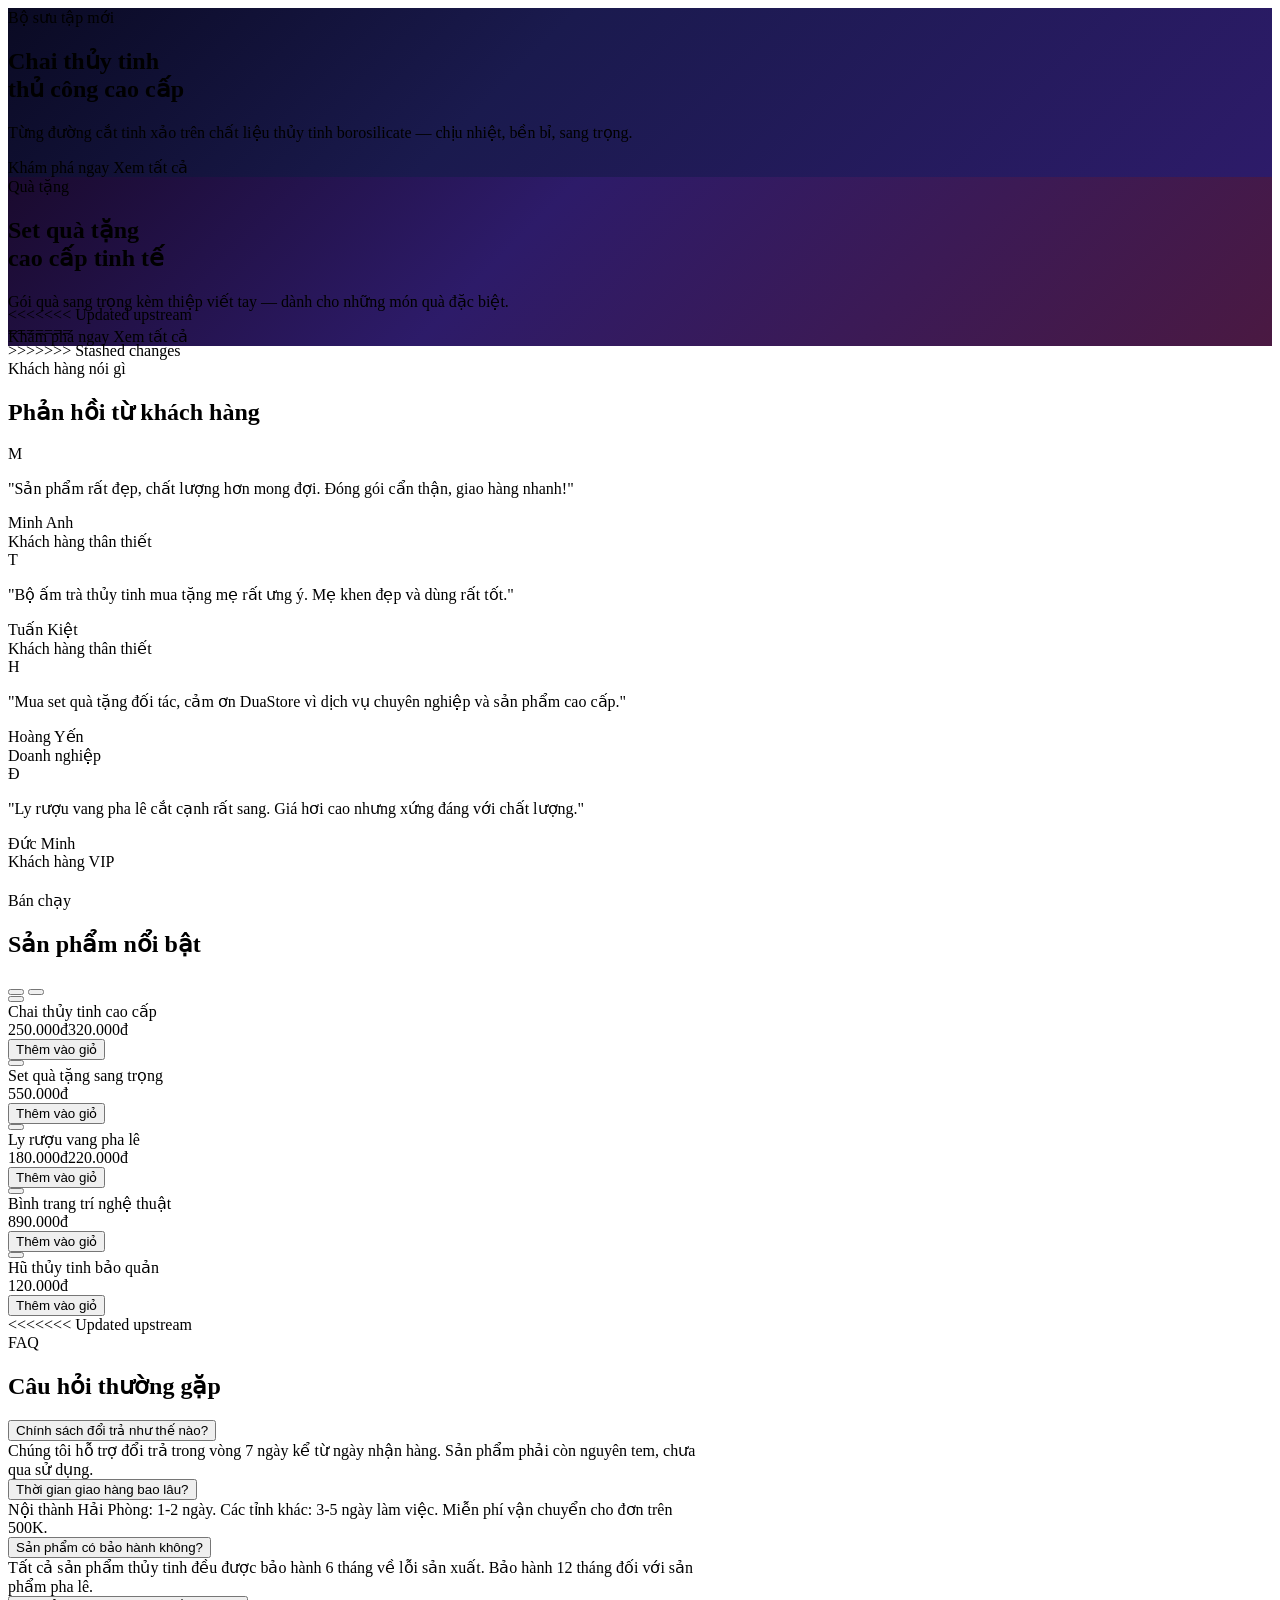
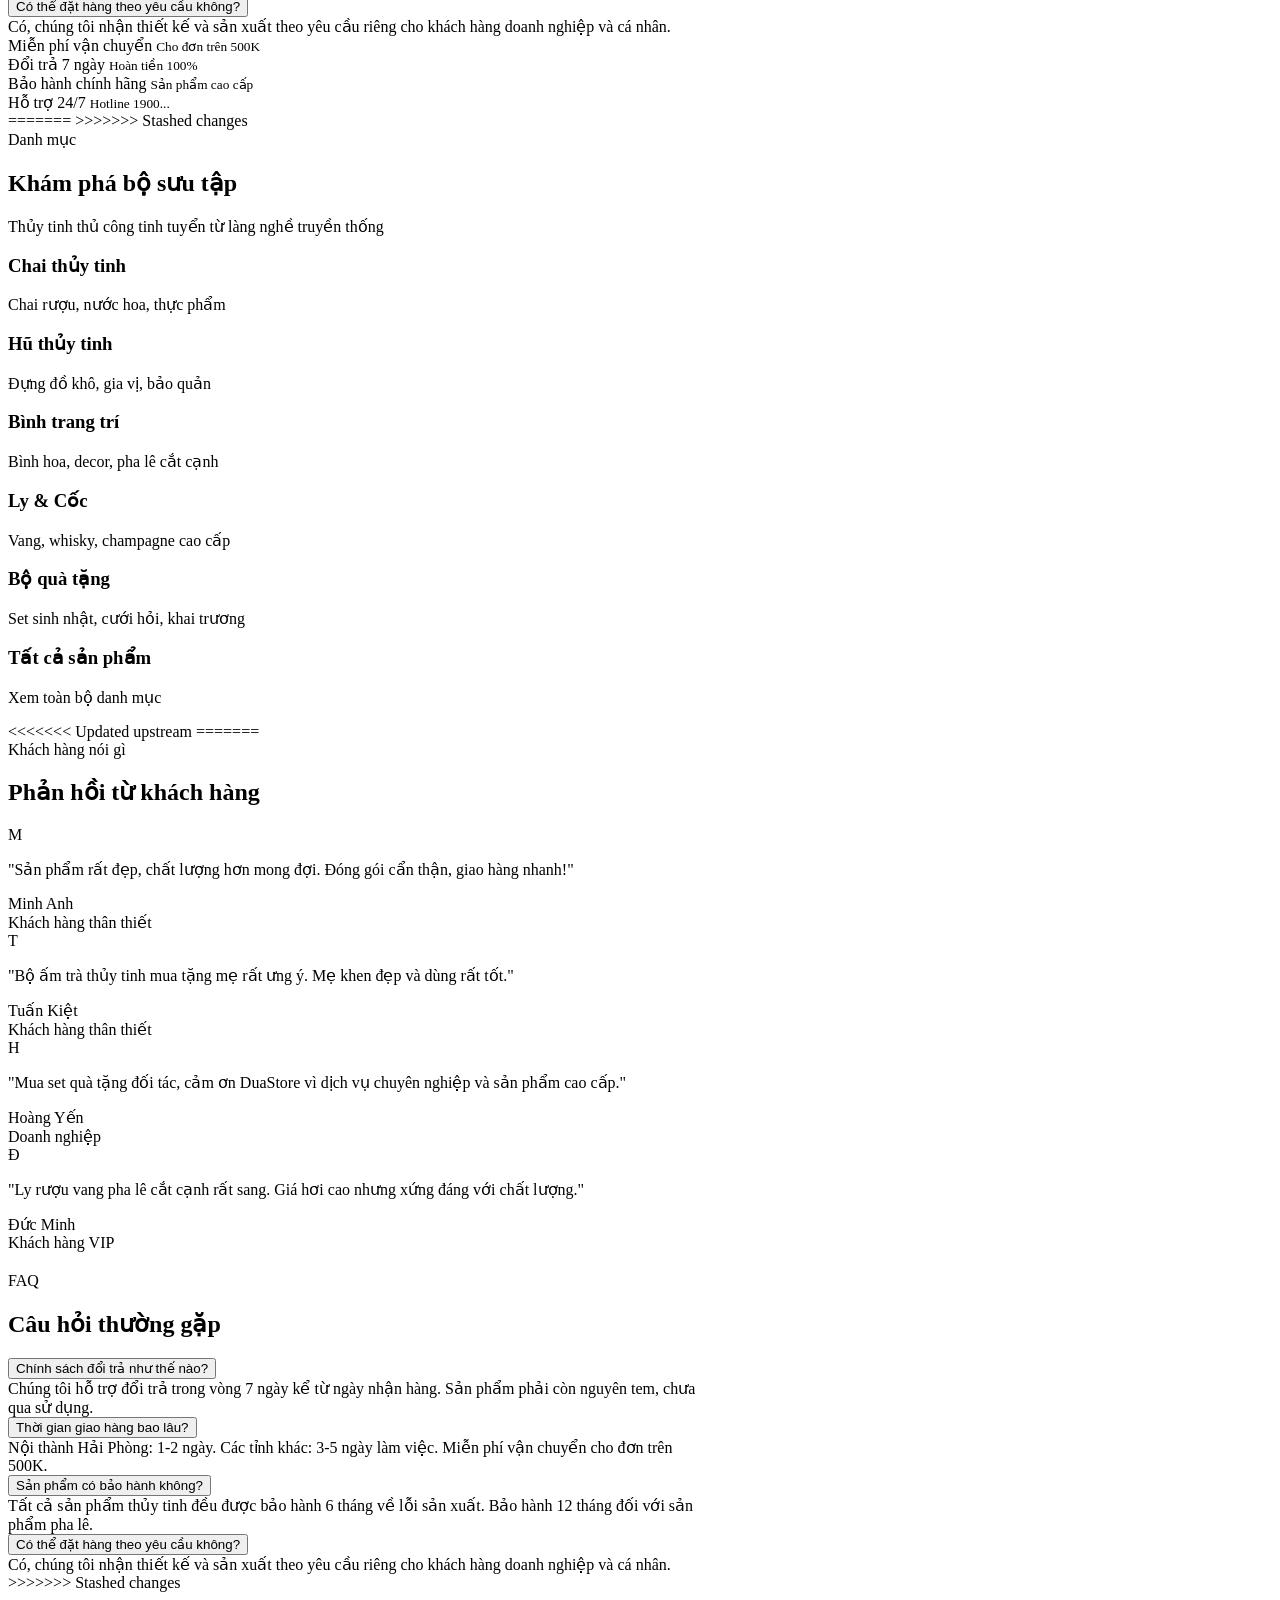
<file: DuaStore/src/main/resources/templates/view/client/index.html>
<html xmlns:th="http://www.thymeleaf.org"
      xmlns:layout="http://www.ultraq.net/thymeleaf/layout"
      layout:decorate="~{layout/client/base}">
    <head>
        <title>Trang chủ — DuaStore</title>
    </head>
    <body>
        <div layout:fragment="content">

            <section class="ds-hero sr-up">
                <div class="swiper hero-swiper">
                    <div class="swiper-wrapper">

                        <div class="swiper-slide hero-slide" style="background: linear-gradient(135deg, #0a0a23 0%, #1a1a4e 40%, #2d1b69 100%);">
                            <div class="hero-bg-shapes">
                                <div class="hero-blob hero-blob-1"></div>
                                <div class="hero-blob hero-blob-2"></div>
                            </div>
                            <div class="container-xl hero-content">
                                <div class="row align-items-center g-5">
                                    <div class="col-12 col-lg-6 hero-text-col">
                                        <span class="hero-badge">Bộ sưu tập mới</span>
                                        <h1 class="hero-title">Chai thủy tinh<br/>thủ công cao cấp</h1>
                                        <p class="hero-desc">Từng đường cắt tinh xảo trên chất liệu thủy tinh borosilicate — chịu nhiệt, bền bỉ, sang trọng.</p>
                                        <div class="hero-actions">
                                            <a th:href="@{/san-pham(danhMuc='chai')}" class="hero-btn hero-btn-primary">
                                                Khám phá ngay <i class="bi bi-arrow-right ms-2"></i>
                                            </a>
                                            <a th:href="@{/san-pham}" class="hero-btn hero-btn-outline">
                                                Xem tất cả
                                            </a>
                                        </div>
                                    </div>
                                    <div class="col-12 col-lg-6 hero-img-col">
                                        <div class="hero-glass-card">
                                            <div class="hero-glass-inner">
                                                <i class="bi bi-box-seam" style="font-size:4rem;color:rgba(255,255,255,.5);"></i>
                                            </div>
                                        </div>
                                    </div>
                                </div>
                            </div>
                        </div>

                        <div class="swiper-slide hero-slide" style="background: linear-gradient(135deg, #1a0a2e 0%, #2d1b69 40%, #4a1942 100%);">
                            <div class="hero-bg-shapes">
                                <div class="hero-blob hero-blob-1" style="background:#a78bfa;"></div>
                                <div class="hero-blob hero-blob-2" style="background:#f472b6;"></div>
                            </div>
                            <div class="container-xl hero-content">
                                <div class="row align-items-center g-5">
                                    <div class="col-12 col-lg-6 hero-text-col">
                                        <span class="hero-badge hero-badge-purple">Quà tặng</span>
                                        <h1 class="hero-title">Set quà tặng<br/>cao cấp tinh tế</h1>
                                        <p class="hero-desc">Gói quà sang trọng kèm thiệp viết tay — dành cho những món quà đặc biệt.</p>
                                        <div class="hero-actions">
                                            <a th:href="@{/san-pham(danhMuc='qua-tang')}" class="hero-btn hero-btn-primary">
                                                Khám phá ngay <i class="bi bi-arrow-right ms-2"></i>
                                            </a>
                                            <a th:href="@{/san-pham}" class="hero-btn hero-btn-outline">
                                                Xem tất cả
                                            </a>
                                        </div>
                                    </div>
                                    <div class="col-12 col-lg-6 hero-img-col">
                                        <div class="hero-glass-card">
                                            <div class="hero-glass-inner">
                                                <i class="bi bi-gift" style="font-size:4rem;color:rgba(255,255,255,.5);"></i>
                                            </div>
                                        </div>
                                    </div>
                                </div>
                            </div>
                        </div>

                    </div>
                    <div class="container-xl hero-content" style="padding-top:0;">
                        <div class="hero-pagination" style="text-align:center;margin-top:-40px;position:relative;z-index:2;"></div>
                    </div>
                </div>
            </section>

<<<<<<< Updated upstream
            <!-- ★ TESTIMONIALS — SwiperJS (main.js:239-253), 1/2/3 slides theo viewport
                 Backend: có thể thay dữ liệu động từ bảng Review -->
            <section class="ds-testi sr-up">
=======
            <section class="ds-features sr-up">
>>>>>>> Stashed changes
                <div class="container-xl">
                    <div class="text-center mb-5">
                        <span class="ds-section-badge">Khách hàng nói gì</span>
                        <h2 class="ds-section-title">Phản hồi từ khách hàng</h2>
                    </div>
                    <div class="swiper testi-swiper">
                        <div class="swiper-wrapper">
                            <div class="swiper-slide ds-testi-slide">
                                <div class="ds-testi-avatar">M</div>
                                <div class="ds-testi-stars"><i class="bi bi-star-fill"></i><i class="bi bi-star-fill"></i><i class="bi bi-star-fill"></i><i class="bi bi-star-fill"></i><i class="bi bi-star-fill"></i></div>
                                <p class="ds-testi-text">"Sản phẩm rất đẹp, chất lượng hơn mong đợi. Đóng gói cẩn thận, giao hàng nhanh!"</p>
                                <div class="ds-testi-name">Minh Anh</div>
                                <div class="ds-testi-role">Khách hàng thân thiết</div>
                            </div>
                            <div class="swiper-slide ds-testi-slide">
                                <div class="ds-testi-avatar">T</div>
                                <div class="ds-testi-stars"><i class="bi bi-star-fill"></i><i class="bi bi-star-fill"></i><i class="bi bi-star-fill"></i><i class="bi bi-star-fill"></i><i class="bi bi-star-fill"></i></div>
                                <p class="ds-testi-text">"Bộ ấm trà thủy tinh mua tặng mẹ rất ưng ý. Mẹ khen đẹp và dùng rất tốt."</p>
                                <div class="ds-testi-name">Tuấn Kiệt</div>
                                <div class="ds-testi-role">Khách hàng thân thiết</div>
                            </div>
                            <div class="swiper-slide ds-testi-slide">
                                <div class="ds-testi-avatar">H</div>
                                <div class="ds-testi-stars"><i class="bi bi-star-fill"></i><i class="bi bi-star-fill"></i><i class="bi bi-star-fill"></i><i class="bi bi-star-fill"></i><i class="bi bi-star-fill"></i></div>
                                <p class="ds-testi-text">"Mua set quà tặng đối tác, cảm ơn DuaStore vì dịch vụ chuyên nghiệp và sản phẩm cao cấp."</p>
                                <div class="ds-testi-name">Hoàng Yến</div>
                                <div class="ds-testi-role">Doanh nghiệp</div>
                            </div>
                            <div class="swiper-slide ds-testi-slide">
                                <div class="ds-testi-avatar">Đ</div>
                                <div class="ds-testi-stars"><i class="bi bi-star-fill"></i><i class="bi bi-star-fill"></i><i class="bi bi-star-fill"></i><i class="bi bi-star-fill"></i><i class="bi bi-star-half"></i></div>
                                <p class="ds-testi-text">"Ly rượu vang pha lê cắt cạnh rất sang. Giá hơi cao nhưng xứng đáng với chất lượng."</p>
                                <div class="ds-testi-name">Đức Minh</div>
                                <div class="ds-testi-role">Khách hàng VIP</div>
                            </div>
                        </div>
                        <div class="testi-pagination" style="margin-top:20px;"></div>
                    </div>
                </div>
            </section>

            <section class="ds-product-carousel sr-up">
                <div class="container-xl">
                    <div class="d-flex align-items-center justify-content-between mb-4">
                        <div>
                            <span class="ds-section-badge">Bán chạy</span>
                            <h2 class="ds-section-title mb-0">Sản phẩm nổi bật</h2>
                        </div>
                        <div class="d-flex gap-2">
                            <button class="btn btn-outline-secondary btn-sm rounded-circle product-prev" type="button"><i class="bi bi-chevron-left"></i></button>
                            <button class="btn btn-outline-secondary btn-sm rounded-circle product-next" type="button"><i class="bi bi-chevron-right"></i></button>
                        </div>
                    </div>
                    <div class="swiper product-swiper">
                        <div class="swiper-wrapper">
                            
                            <div class="swiper-slide">
                                <div class="ds-product-card">
                                    <button th:classappend="${likedIds != null and #lists.contains(likedIds, 1)} ? 'btn-wishlist-card active' : 'btn-wishlist-card'" 
        onclick="toggleWishlist(this, 1)" title="Thêm vào yêu thích">
    <i th:class="${likedIds != null and #lists.contains(likedIds, 1)} ? 'bi bi-heart-fill' : 'bi bi-heart'"></i>
</button>
                                    <div class="ds-product-img"><i class="bi bi-box-seam"></i></div>
                                    <div class="ds-product-name">Chai thủy tinh cao cấp</div>
                                    <div><span class="ds-product-price">250.000đ</span><span class="ds-product-old">320.000đ</span></div>
                                    <button class="ds-add-cart" data-id="1" data-name="Chai thủy tinh cao cấp" onclick="addToCart(1, null, 1)">Thêm vào giỏ</button>
                                </div>
                            </div>
                            
                            <div class="swiper-slide">
                                <div class="ds-product-card">
                                    <button th:classappend="${likedIds != null and #lists.contains(likedIds, 2)} ? 'btn-wishlist-card active' : 'btn-wishlist-card'" 
        onclick="toggleWishlist(this, 2)" title="Thêm vào yêu thích">
    <i th:class="${likedIds != null and #lists.contains(likedIds, 2)} ? 'bi bi-heart-fill' : 'bi bi-heart'"></i>
</button>                                    <div class="ds-product-img"><i class="bi bi-gift"></i></div>
                                    <div class="ds-product-name">Set quà tặng sang trọng</div>
                                    <div><span class="ds-product-price">550.000đ</span></div>
                                    <button class="ds-add-cart" data-id="2" data-name="Set quà tặng sang trọng" onclick="addToCart(2, null, 1)">Thêm vào giỏ</button>
                                </div>
                            </div>
                            
                            <div class="swiper-slide">
                                <div class="ds-product-card">
                                    <button th:classappend="${likedIds != null and #lists.contains(likedIds, 3)} ? 'btn-wishlist-card active' : 'btn-wishlist-card'" 
        onclick="toggleWishlist(this, 3)" title="Thêm vào yêu thích">
    <i th:class="${likedIds != null and #lists.contains(likedIds, 3)} ? 'bi bi-heart-fill' : 'bi bi-heart'"></i>
</button>
                                    <div class="ds-product-img"><i class="bi bi-cup-hot"></i></div>
                                    <div class="ds-product-name">Ly rượu vang pha lê</div>
                                    <div><span class="ds-product-price">180.000đ</span><span class="ds-product-old">220.000đ</span></div>
                                    <button class="ds-add-cart" data-id="3" data-name="Ly rượu vang pha lê" onclick="addToCart(3, null, 1)">Thêm vào giỏ</button>
                                </div>
                            </div>
                            
                            <div class="swiper-slide">
                                <div class="ds-product-card">
                                    <button th:classappend="${likedIds != null and #lists.contains(likedIds, 4)} ? 'btn-wishlist-card active' : 'btn-wishlist-card'" 
        onclick="toggleWishlist(this, 4)" title="Thêm vào yêu thích">
    <i th:class="${likedIds != null and #lists.contains(likedIds, 4)} ? 'bi bi-heart-fill' : 'bi bi-heart'"></i>
</button>
                                    <div class="ds-product-img"><i class="bi bi-stars"></i></div>
                                    <div class="ds-product-name">Bình trang trí nghệ thuật</div>
                                    <div><span class="ds-product-price">890.000đ</span></div>
                                    <button class="ds-add-cart" data-id="4" data-name="Bình trang trí nghệ thuật" onclick="addToCart(4, null, 1)">Thêm vào giỏ</button>
                                </div>
                            </div>
                            
                            <div class="swiper-slide">
                                <div class="ds-product-card">
                                    <button th:classappend="${likedIds != null and #lists.contains(likedIds, 5)} ? 'btn-wishlist-card active' : 'btn-wishlist-card'" 
        onclick="toggleWishlist(this, 5)" title="Thêm vào yêu thích">
    <i th:class="${likedIds != null and #lists.contains(likedIds, 5)} ? 'bi bi-heart-fill' : 'bi bi-heart'"></i>
</button>
                                    <div class="ds-product-img"><i class="bi bi-archive"></i></div>
                                    <div class="ds-product-name">Hũ thủy tinh bảo quản</div>
                                    <div><span class="ds-product-price">120.000đ</span></div>
                                    <button class="ds-add-cart" data-id="5" data-name="Hũ thủy tinh bảo quản" onclick="addToCart(5, null, 1)">Thêm vào giỏ</button>
                                </div>
                            </div>

                        </div>
                    </div>
                </div>
            </section>
<<<<<<< Updated upstream

            <!-- ★ FAQ ACCORDION — JS (main.js:217-234), max-height animation, chevron 180°
                 Backend: có thể thay nội dung từ DB (bảng FAQ/Post) -->
            <section class="ds-faq sr-up">
                <div class="container-xl">
                    <div class="text-center mb-5">
                        <span class="ds-section-badge">FAQ</span>
                        <h2 class="ds-section-title">Câu hỏi thường gặp</h2>
                    </div>
                    <div class="mx-auto" style="max-width:700px;">
                        <div class="ds-faq-item">
                            <button class="ds-faq-btn" aria-expanded="false">Chính sách đổi trả như thế nào? <i class="bi bi-chevron-down"></i></button>
                            <div class="ds-faq-body"><div class="ds-faq-body-inner">Chúng tôi hỗ trợ đổi trả trong vòng 7 ngày kể từ ngày nhận hàng. Sản phẩm phải còn nguyên tem, chưa qua sử dụng.</div></div>
                        </div>
                        <div class="ds-faq-item">
                            <button class="ds-faq-btn" aria-expanded="false">Thời gian giao hàng bao lâu? <i class="bi bi-chevron-down"></i></button>
                            <div class="ds-faq-body"><div class="ds-faq-body-inner">Nội thành Hải Phòng: 1-2 ngày. Các tỉnh khác: 3-5 ngày làm việc. Miễn phí vận chuyển cho đơn trên 500K.</div></div>
                        </div>
                        <div class="ds-faq-item">
                            <button class="ds-faq-btn" aria-expanded="false">Sản phẩm có bảo hành không? <i class="bi bi-chevron-down"></i></button>
                            <div class="ds-faq-body"><div class="ds-faq-body-inner">Tất cả sản phẩm thủy tinh đều được bảo hành 6 tháng về lỗi sản xuất. Bảo hành 12 tháng đối với sản phẩm pha lê.</div></div>
                        </div>
                        <div class="ds-faq-item">
                            <button class="ds-faq-btn" aria-expanded="false">Có thể đặt hàng theo yêu cầu không? <i class="bi bi-chevron-down"></i></button>
                            <div class="ds-faq-body"><div class="ds-faq-body-inner">Có, chúng tôi nhận thiết kế và sản xuất theo yêu cầu riêng cho khách hàng doanh nghiệp và cá nhân.</div></div>
                        </div>
                    </div>
                </div>
            </section>

            <!-- ★ FEATURES STRIP — Grid 4 cột (mobile 2), icon + title + desc, hover lift -->
            <section class="ds-features sr-up">
                <div class="container-xl">
                    <div class="row g-3">
                        <div class="col-6 col-lg-3">
                            <div class="ds-feature-card">
                                <i class="bi bi-truck"></i>
                                <span>Miễn phí vận chuyển</span>
                                <small>Cho đơn trên 500K</small>
                            </div>
                        </div>
                        <div class="col-6 col-lg-3">
                            <div class="ds-feature-card">
                                <i class="bi bi-arrow-counterclockwise"></i>
                                <span>Đổi trả 7 ngày</span>
                                <small>Hoàn tiền 100%</small>
                            </div>
                        </div>
                        <div class="col-6 col-lg-3">
                            <div class="ds-feature-card">
                                <i class="bi bi-shield-check"></i>
                                <span>Bảo hành chính hãng</span>
                                <small>Sản phẩm cao cấp</small>
                            </div>
                        </div>
                        <div class="col-6 col-lg-3">
                            <div class="ds-feature-card">
                                <i class="bi bi-headset"></i>
                                <span>Hỗ trợ 24/7</span>
                                <small>Hotline 1900...</small>
                            </div>
                        </div>
                    </div>
                </div>
            </section>

            <!-- ★ CATEGORIES GRID — 6 items (mobile 2, desktop 3), ScrollReveal (main.js:102)
                 Backend: dữ liệu động từ CategoryService → ${navCategories} -->
=======
            
>>>>>>> Stashed changes
            <section class="ds-section">
                <div class="container-xl">
                    <div class="text-center mb-5">
                        <span class="ds-section-badge">Danh mục</span>
                        <h2 class="ds-section-title">Khám phá bộ sưu tập</h2>
                        <p class="ds-section-desc">Thủy tinh thủ công tinh tuyển từ làng nghề truyền thống</p>
                    </div>
                    <div class="row g-4">
                        <div class="col-6 col-lg-4 sr-card">
                            <a th:href="@{/san-pham(danhMuc='chai')}" class="ds-cat-card">
                                <div class="ds-cat-icon" style="background: linear-gradient(135deg, #667eea 0%, #764ba2 100%);">
                                    <i class="bi bi-box-seam"></i>
                                </div>
                                <h3>Chai thủy tinh</h3>
                                <p>Chai rượu, nước hoa, thực phẩm</p>
                            </a>
                        </div>
                        <div class="col-6 col-lg-4 sr-card">
                            <a th:href="@{/san-pham(danhMuc='hu')}" class="ds-cat-card">
                                <div class="ds-cat-icon" style="background: linear-gradient(135deg, #f093fb 0%, #f5576c 100%);">
                                    <i class="bi bi-archive"></i>
                                </div>
                                <h3>Hũ thủy tinh</h3>
                                <p>Đựng đồ khô, gia vị, bảo quản</p>
                            </a>
                        </div>
                        <div class="col-6 col-lg-4 sr-card">
                            <a th:href="@{/san-pham(danhMuc='binh')}" class="ds-cat-card">
                                <div class="ds-cat-icon" style="background: linear-gradient(135deg, #4facfe 0%, #00f2fe 100%);">
                                    <i class="bi bi-stars"></i>
                                </div>
                                <h3>Bình trang trí</h3>
                                <p>Bình hoa, decor, pha lê cắt cạnh</p>
                            </a>
                        </div>
                        <div class="col-6 col-lg-4 sr-card">
                            <a th:href="@{/san-pham(danhMuc='ly')}" class="ds-cat-card">
                                <div class="ds-cat-icon" style="background: linear-gradient(135deg, #a18cd1 0%, #fbc2eb 100%);">
                                    <i class="bi bi-cup-hot"></i>
                                </div>
                                <h3>Ly &amp; Cốc</h3>
                                <p>Vang, whisky, champagne cao cấp</p>
                            </a>
                        </div>
                        <div class="col-6 col-lg-4 sr-card">
                            <a th:href="@{/san-pham(danhMuc='qua-tang')}" class="ds-cat-card">
                                <div class="ds-cat-icon" style="background: linear-gradient(135deg, #ffecd2 0%, #fcb69f 100%);">
                                    <i class="bi bi-gift"></i>
                                </div>
                                <h3>Bộ quà tặng</h3>
                                <p>Set sinh nhật, cưới hỏi, khai trương</p>
                            </a>
                        </div>
                        <div class="col-6 col-lg-4 sr-card">
                            <a th:href="@{/san-pham}" class="ds-cat-card">
                                <div class="ds-cat-icon" style="background: linear-gradient(135deg, #89f7fe 0%, #66a6ff 100%);">
                                    <i class="bi bi-grid"></i>
                                </div>
                                <h3>Tất cả sản phẩm</h3>
                                <p>Xem toàn bộ danh mục</p>
                            </a>
                        </div>
                    </div>
                </div>
            </section>
<<<<<<< Updated upstream

=======
            
            <section class="ds-testi sr-up">
                <div class="container-xl">
                    <div class="text-center mb-5">
                        <span class="ds-section-badge">Khách hàng nói gì</span>
                        <h2 class="ds-section-title">Phản hồi từ khách hàng</h2>
                    </div>
                    <div class="swiper testi-swiper">
                        <div class="swiper-wrapper">
                            <div class="swiper-slide ds-testi-slide">
                                <div class="ds-testi-avatar">M</div>
                                <div class="ds-testi-stars"><i class="bi bi-star-fill"></i><i class="bi bi-star-fill"></i><i class="bi bi-star-fill"></i><i class="bi bi-star-fill"></i><i class="bi bi-star-fill"></i></div>
                                <p class="ds-testi-text">"Sản phẩm rất đẹp, chất lượng hơn mong đợi. Đóng gói cẩn thận, giao hàng nhanh!"</p>
                                <div class="ds-testi-name">Minh Anh</div>
                                <div class="ds-testi-role">Khách hàng thân thiết</div>
                            </div>
                            <div class="swiper-slide ds-testi-slide">
                                <div class="ds-testi-avatar">T</div>
                                <div class="ds-testi-stars"><i class="bi bi-star-fill"></i><i class="bi bi-star-fill"></i><i class="bi bi-star-fill"></i><i class="bi bi-star-fill"></i><i class="bi bi-star-fill"></i></div>
                                <p class="ds-testi-text">"Bộ ấm trà thủy tinh mua tặng mẹ rất ưng ý. Mẹ khen đẹp và dùng rất tốt."</p>
                                <div class="ds-testi-name">Tuấn Kiệt</div>
                                <div class="ds-testi-role">Khách hàng thân thiết</div>
                            </div>
                            <div class="swiper-slide ds-testi-slide">
                                <div class="ds-testi-avatar">H</div>
                                <div class="ds-testi-stars"><i class="bi bi-star-fill"></i><i class="bi bi-star-fill"></i><i class="bi bi-star-fill"></i><i class="bi bi-star-fill"></i><i class="bi bi-star-fill"></i></div>
                                <p class="ds-testi-text">"Mua set quà tặng đối tác, cảm ơn DuaStore vì dịch vụ chuyên nghiệp và sản phẩm cao cấp."</p>
                                <div class="ds-testi-name">Hoàng Yến</div>
                                <div class="ds-testi-role">Doanh nghiệp</div>
                            </div>
                            <div class="swiper-slide ds-testi-slide">
                                <div class="ds-testi-avatar">Đ</div>
                                <div class="ds-testi-stars"><i class="bi bi-star-fill"></i><i class="bi bi-star-fill"></i><i class="bi bi-star-fill"></i><i class="bi bi-star-half"></i></div>
                                <p class="ds-testi-text">"Ly rượu vang pha lê cắt cạnh rất sang. Giá hơi cao nhưng xứng đáng với chất lượng."</p>
                                <div class="ds-testi-name">Đức Minh</div>
                                <div class="ds-testi-role">Khách hàng VIP</div>
                            </div>
                        </div>
                        <div class="testi-pagination" style="margin-top:20px;"></div>
                    </div>
                </div>
            </section>
            
            <section class="ds-faq sr-up">
                <div class="container-xl">
                    <div class="text-center mb-5">
                        <span class="ds-section-badge">FAQ</span>
                        <h2 class="ds-section-title">Câu hỏi thường gặp</h2>
                    </div>
                    <div class="mx-auto" style="max-width:700px;">
                        <div class="ds-faq-item">
                            <button class="ds-faq-btn" aria-expanded="false">Chính sách đổi trả như thế nào? <i class="bi bi-chevron-down"></i></button>
                            <div class="ds-faq-body"><div class="ds-faq-body-inner">Chúng tôi hỗ trợ đổi trả trong vòng 7 ngày kể từ ngày nhận hàng. Sản phẩm phải còn nguyên tem, chưa qua sử dụng.</div></div>
                        </div>
                        <div class="ds-faq-item">
                            <button class="ds-faq-btn" aria-expanded="false">Thời gian giao hàng bao lâu? <i class="bi bi-chevron-down"></i></button>
                            <div class="ds-faq-body"><div class="ds-faq-body-inner">Nội thành Hải Phòng: 1-2 ngày. Các tỉnh khác: 3-5 ngày làm việc. Miễn phí vận chuyển cho đơn trên 500K.</div></div>
                        </div>
                        <div class="ds-faq-item">
                            <button class="ds-faq-btn" aria-expanded="false">Sản phẩm có bảo hành không? <i class="bi bi-chevron-down"></i></button>
                            <div class="ds-faq-body"><div class="ds-faq-body-inner">Tất cả sản phẩm thủy tinh đều được bảo hành 6 tháng về lỗi sản xuất. Bảo hành 12 tháng đối với sản phẩm pha lê.</div></div>
                        </div>
                        <div class="ds-faq-item">
                            <button class="ds-faq-btn" aria-expanded="false">Có thể đặt hàng theo yêu cầu không? <i class="bi bi-chevron-down"></i></button>
                            <div class="ds-faq-body"><div class="ds-faq-body-inner">Có, chúng tôi nhận thiết kế và sản xuất theo yêu cầu riêng cho khách hàng doanh nghiệp và cá nhân.</div></div>
                        </div>
                    </div>
                </div>
            </section>
>>>>>>> Stashed changes
        </div>
    </body>
</html>
</file>
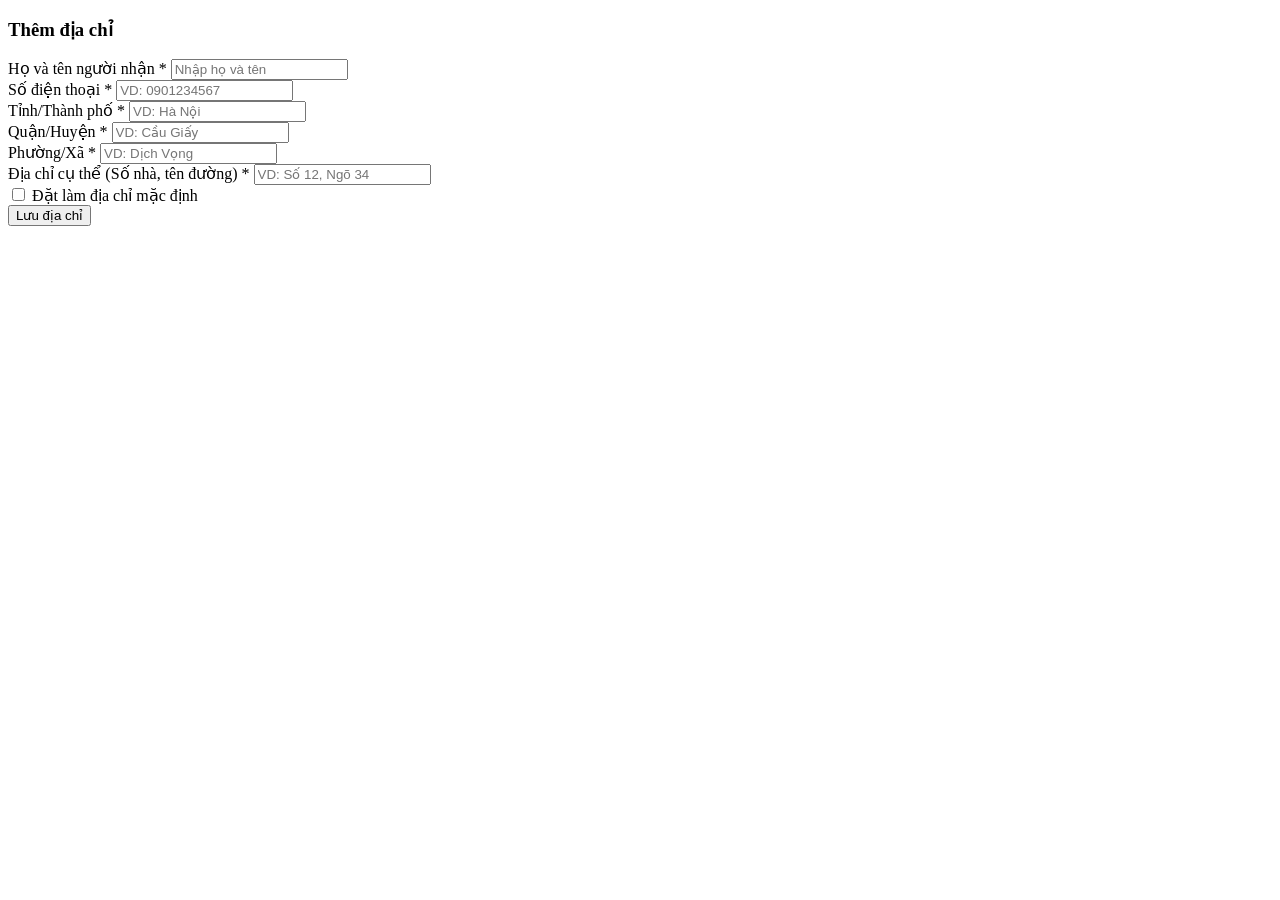
<file: DuaStore/src/main/resources/templates/view/client/address/address-form.html>
<!DOCTYPE html>
<html lang="vi"
      xmlns:th="http://www.thymeleaf.org"
      xmlns:layout="http://www.ultraq.net/thymeleaf/layout"
      layout:decorate="~{layout/client/base}">
<head>
    <title th:text="${address.id == null ? 'Thêm địa chỉ — DuaStore' : 'Sửa địa chỉ — DuaStore'}">Cập nhật địa chỉ</title>
</head>
<body>
    <div layout:fragment="content" class="container-xl py-5">
        <div class="row">
            <div class="col-12 col-lg-6 mx-auto">
                <div class="card border-0 shadow-sm rounded-4">
                    <div class="card-body p-4 p-md-5">
                        
                        <!-- Header form -->
                        <div class="d-flex align-items-center mb-4">
                            <a th:href="@{/address}" class="btn btn-light rounded-circle me-3">
                                <i class="bi bi-arrow-left"></i>
                            </a>
                            <h3 class="ds-section-title mb-0" th:text="${address.id == null ? 'Thêm địa chỉ mới' : 'Sửa địa chỉ'}">Thêm địa chỉ</h3>
                        </div>

                        <!-- Form nhập liệu -->
                        <form th:action="@{/address/save}" th:object="${address}" method="post">
                            <!-- Các trường ẩn lưu ID và UserId -->
                            <input type="hidden" th:field="*{id}" />
                            <input type="hidden" th:field="*{userId}" />

                            <div class="mb-3">
                                <label class="form-label fw-medium">Họ và tên người nhận <span class="text-danger">*</span></label>
                                <input type="text" class="form-control rounded-3 py-2" th:field="*{tenNguoiNhan}" required placeholder="Nhập họ và tên">
                            </div>

                            <div class="mb-3">
                                <label class="form-label fw-medium">Số điện thoại <span class="text-danger">*</span></label>
                                <input type="tel" class="form-control rounded-3 py-2" th:field="*{soDienThoai}" required placeholder="VD: 0901234567">
                            </div>

                            <!-- Nhóm Tỉnh / Huyện / Xã -->
                            <div class="row g-3 mb-3">
                                <div class="col-sm-4">
                                    <label class="form-label fw-medium">Tỉnh/Thành phố <span class="text-danger">*</span></label>
                                    <input type="text" class="form-control rounded-3 py-2" th:field="*{tinhThanh}" required placeholder="VD: Hà Nội">
                                </div>
                                <div class="col-sm-4">
                                    <label class="form-label fw-medium">Quận/Huyện <span class="text-danger">*</span></label>
                                    <input type="text" class="form-control rounded-3 py-2" th:field="*{quanHuyen}" required placeholder="VD: Cầu Giấy">
                                </div>
                                <div class="col-sm-4">
                                    <label class="form-label fw-medium">Phường/Xã <span class="text-danger">*</span></label>
                                    <input type="text" class="form-control rounded-3 py-2" th:field="*{phuongXa}" required placeholder="VD: Dịch Vọng">
                                </div>
                            </div>

                            <div class="mb-4">
                                <label class="form-label fw-medium">Địa chỉ cụ thể (Số nhà, tên đường) <span class="text-danger">*</span></label>
                                <input type="text" class="form-control rounded-3 py-2" th:field="*{diaChiCuThe}" required placeholder="VD: Số 12, Ngõ 34">
                            </div>

                            <!-- Nút gạt (Switch) thiết lập mặc định -->
                            <div class="form-check form-switch mb-4">
                                <input class="form-check-input" type="checkbox" role="switch" th:field="*{isDefault}" id="isDefaultCheck">
                                <label class="form-check-label user-select-none" for="isDefaultCheck">Đặt làm địa chỉ mặc định</label>
                            </div>

                            <div class="d-grid">
                                <button type="submit" class="btn btn-primary rounded-pill py-2 fw-semibold">Lưu địa chỉ</button>
                            </div>
                        </form>

                    </div>
                </div>
            </div>
        </div>
    </div>
</body>
</html>
</file>
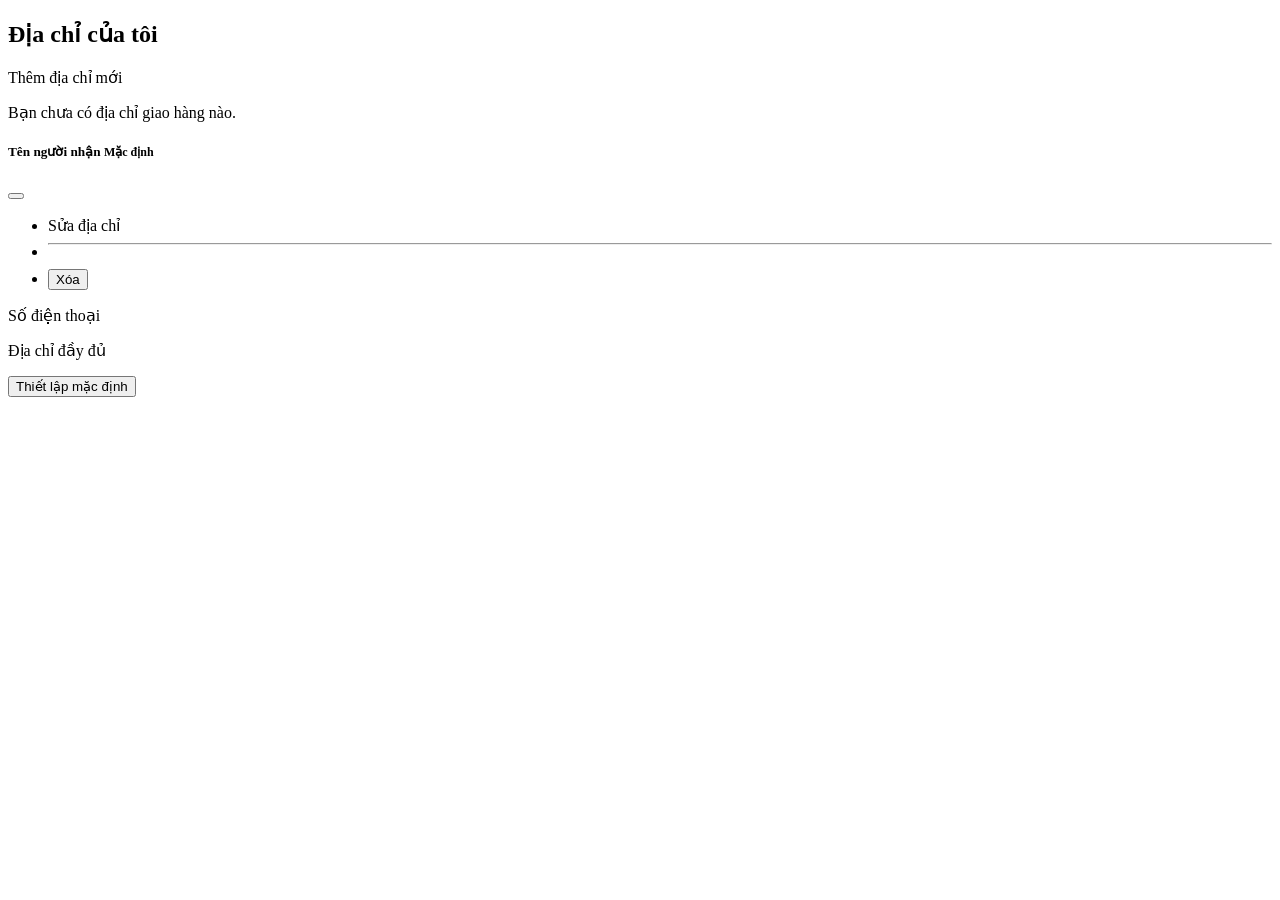
<file: DuaStore/src/main/resources/templates/view/client/address/address-list.html>
<!DOCTYPE html>
<html lang="vi"
      xmlns:th="http://www.thymeleaf.org"
      xmlns:layout="http://www.ultraq.net/thymeleaf/layout"
      layout:decorate="~{layout/client/base}">
<head>
    <title>Sổ địa chỉ — DuaStore</title>
</head>
<body>
    <div layout:fragment="content" class="container-xl py-5">
        <div class="row">
            <div class="col-12 col-lg-8 mx-auto">
                
                <!-- Tiêu đề và nút thêm mới -->
                <div class="d-flex justify-content-between align-items-center mb-4">
                    <h2 class="ds-section-title mb-0">Địa chỉ của tôi</h2>
                    <a th:href="@{/address/new}" class="btn btn-primary rounded-pill px-4 fw-semibold shadow-sm">
                        <i class="bi bi-plus-lg me-1"></i> Thêm địa chỉ mới
                    </a>
                </div>

                <!-- Hiển thị khi chưa có địa chỉ nào -->
                <div th:if="${#lists.isEmpty(addresses)}" class="text-center py-5 bg-light rounded-4 border">
                    <i class="bi bi-geo-alt text-muted" style="font-size: 3rem;"></i>
                    <p class="mt-3 text-muted">Bạn chưa có địa chỉ giao hàng nào.</p>
                </div>

                <!-- Vòng lặp danh sách địa chỉ -->
                <div class="card border-0 shadow-sm rounded-4 mb-3" th:each="addr : ${addresses}">
                    <div class="card-body p-4">
                        <div class="d-flex justify-content-between align-items-start mb-2">
                            <h5 class="fw-bold mb-0">
                                <span th:text="${addr.tenNguoiNhan}">Tên người nhận</span>
                                <!-- Badge nổi bật cho địa chỉ mặc định -->
                                <span th:if="${addr.isDefault}" class="badge bg-success ms-2 rounded-pill fw-normal" style="font-size: 0.75rem;">Mặc định</span>
                            </h5>
                            
                            <!-- Menu thao tác: Sửa / Xóa -->
                            <div class="dropdown">
                                <button class="btn btn-light btn-sm rounded-circle" type="button" data-bs-toggle="dropdown">
                                    <i class="bi bi-three-dots-vertical"></i>
                                </button>
                                <ul class="dropdown-menu dropdown-menu-end shadow-sm border-0">
                                    <li>
                                        <a class="dropdown-item" th:href="@{/address/edit/{id}(id=${addr.id})}">
                                            <i class="bi bi-pencil me-2 text-primary"></i> Sửa địa chỉ
                                        </a>
                                    </li>
                                    <li><hr class="dropdown-divider"></li>
                                    <li>
                                        <form th:action="@{/address/delete/{id}(id=${addr.id})}" method="post" onsubmit="return confirm('Bạn có chắc chắn muốn xóa địa chỉ này?');">
                                            <button type="submit" class="dropdown-item text-danger">
                                                <i class="bi bi-trash me-2"></i> Xóa
                                            </button>
                                        </form>
                                    </li>
                                </ul>
                            </div>
                        </div>
                        
                        <!-- Thông tin chi tiết -->
                        <p class="text-muted mb-1"><i class="bi bi-telephone me-2"></i> <span th:text="${addr.soDienThoai}">Số điện thoại</span></p>
                        <p class="text-muted mb-3"><i class="bi bi-geo-alt me-2"></i> 
                            <span th:text="${addr.diaChiCuThe + ', ' + addr.phuongXa + ', ' + addr.quanHuyen + ', ' + addr.tinhThanh}">Địa chỉ đầy đủ</span>
                        </p>
                        
                        <!-- Nút thiết lập mặc định (Chỉ hiện ở những địa chỉ chưa phải mặc định) -->
                        <div th:unless="${addr.isDefault}">
                            <form th:action="@{/address/set-default/{id}(id=${addr.id})}" method="post">
                                <button type="submit" class="btn btn-sm btn-outline-secondary rounded-pill">Thiết lập mặc định</button>
                            </form>
                        </div>
                    </div>
                </div>

            </div>
        </div>
    </div>
</body>
</html>
</file>
